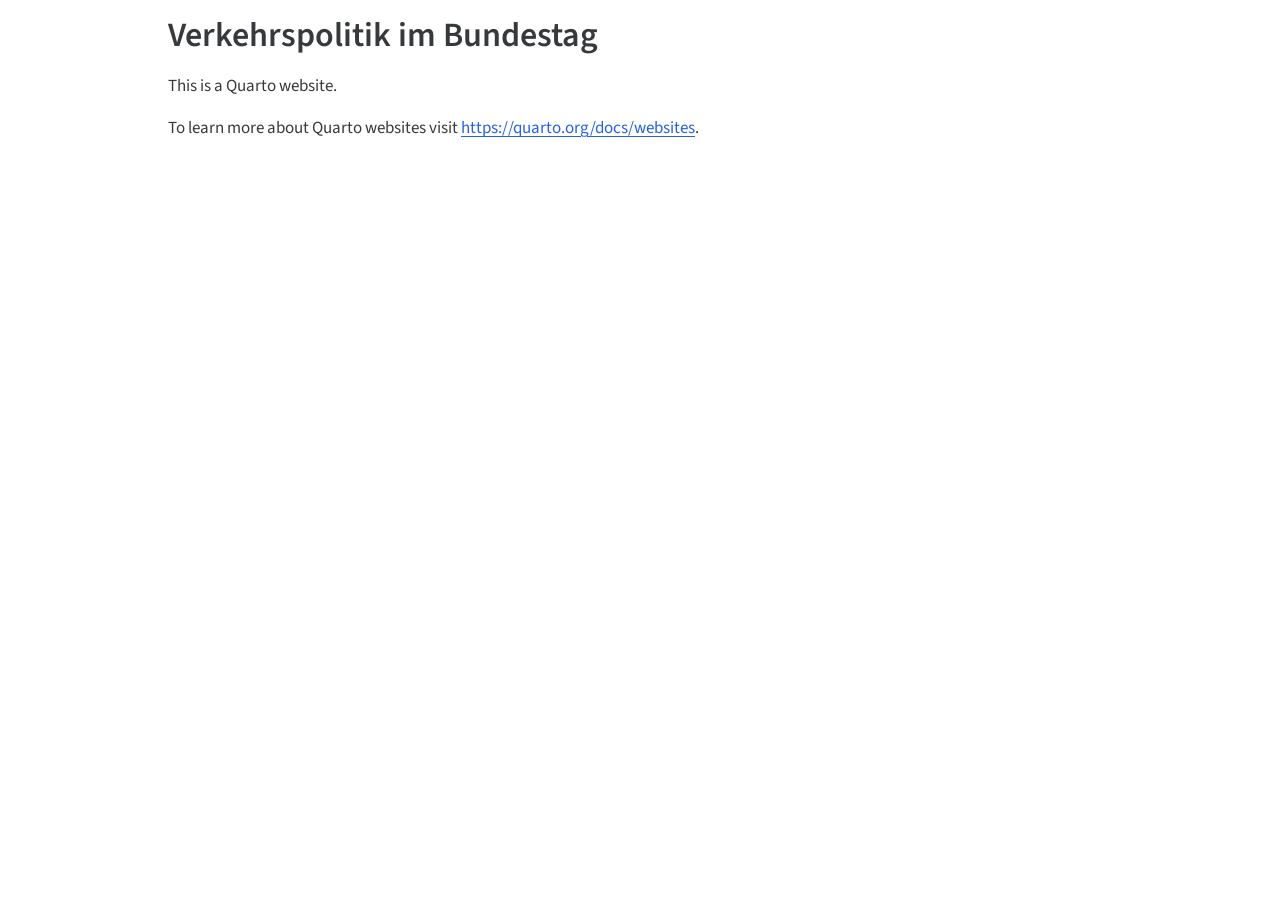
<file: docs/index.html>
<!DOCTYPE html>
<html xmlns="http://www.w3.org/1999/xhtml" lang="en" xml:lang="en"><head>

<meta charset="utf-8">
<meta name="generator" content="quarto-1.9.37">

<meta name="viewport" content="width=device-width, initial-scale=1.0, user-scalable=yes">


<title>Verkehrspolitik im Bundestag</title>
<style>
/* Default styles provided by pandoc.
** See https://pandoc.org/MANUAL.html#variables-for-html for config info.
*/
code{white-space: pre-wrap;}
span.smallcaps{font-variant: small-caps;}
div.columns{display: flex; gap: min(4vw, 1.5em);}
div.column{flex: auto; overflow-x: auto;}
div.hanging-indent{margin-left: 1.5em; text-indent: -1.5em;}
ul.task-list{list-style: none;}
ul.task-list li input[type="checkbox"] {
  width: 0.8em;
  margin: 0 0.8em 0.2em -1em; /* quarto-specific, see https://github.com/quarto-dev/quarto-cli/issues/4556 */ 
  vertical-align: middle;
}
</style>


<script src="index_files/libs/clipboard/clipboard.min.js"></script>
<script src="index_files/libs/quarto-html/quarto.js" type="module"></script>
<script src="index_files/libs/quarto-html/tabsets/tabsets.js" type="module"></script>
<script src="index_files/libs/quarto-html/popper.min.js"></script>
<script src="index_files/libs/quarto-html/tippy.umd.min.js"></script>
<script src="index_files/libs/quarto-html/anchor.min.js"></script>
<link href="index_files/libs/quarto-html/tippy.css" rel="stylesheet">
<link href="index_files/libs/quarto-html/quarto-syntax-highlighting-7f8f88aac4f3542376d5c11b86a4c14d.css" rel="stylesheet" id="quarto-text-highlighting-styles">
<script src="index_files/libs/bootstrap/bootstrap.min.js"></script>
<link href="index_files/libs/bootstrap/bootstrap-icons.css" rel="stylesheet">
<link href="index_files/libs/bootstrap/bootstrap-8ffd5f67044e5306d9846f29df41dda5.min.css" rel="stylesheet" append-hash="true" id="quarto-bootstrap" data-mode="light">


<link rel="stylesheet" href="styles.css">
</head>

<body class="quarto-light">

<div id="quarto-content" class="page-columns page-rows-contents page-layout-article">
<div id="quarto-margin-sidebar" class="sidebar margin-sidebar zindex-bottom">
  
</div>
<main class="content" id="quarto-document-content">

<header id="title-block-header" class="quarto-title-block default">
<div class="quarto-title">
<h1 class="title">Verkehrspolitik im Bundestag</h1>
</div>



<div class="quarto-title-meta">

    
  
    
  </div>
  


</header>


<p>This is a Quarto website.</p>
<p>To learn more about Quarto websites visit <a href="https://quarto.org/docs/websites" class="uri">https://quarto.org/docs/websites</a>.</p>

</main>
<!-- /main column -->
<script id="quarto-html-after-body" type="application/javascript">
  window.document.addEventListener("DOMContentLoaded", function (event) {
    const icon = "";
    const anchorJS = new window.AnchorJS();
    anchorJS.options = {
      placement: 'right',
      icon: icon
    };
    anchorJS.add('.anchored');
    const isCodeAnnotation = (el) => {
      for (const clz of el.classList) {
        if (clz.startsWith('code-annotation-')) {                     
          return true;
        }
      }
      return false;
    }
    const onCopySuccess = function(e) {
      // button target
      const button = e.trigger;
      // don't keep focus
      button.blur();
      // flash "checked"
      button.classList.add('code-copy-button-checked');
      var currentTitle = button.getAttribute("title");
      button.setAttribute("title", "Copied!");
      let tooltip;
      if (window.bootstrap) {
        button.setAttribute("data-bs-toggle", "tooltip");
        button.setAttribute("data-bs-placement", "left");
        button.setAttribute("data-bs-title", "Copied!");
        tooltip = new bootstrap.Tooltip(button, 
          { trigger: "manual", 
            customClass: "code-copy-button-tooltip",
            offset: [0, -8]});
        tooltip.show();    
      }
      setTimeout(function() {
        if (tooltip) {
          tooltip.hide();
          button.removeAttribute("data-bs-title");
          button.removeAttribute("data-bs-toggle");
          button.removeAttribute("data-bs-placement");
        }
        button.setAttribute("title", currentTitle);
        button.classList.remove('code-copy-button-checked');
      }, 1000);
      // clear code selection
      e.clearSelection();
    }
    const getTextToCopy = function(trigger) {
      const outerScaffold = trigger.parentElement.cloneNode(true);
      const codeEl = outerScaffold.querySelector('code');
      for (const childEl of codeEl.children) {
        if (isCodeAnnotation(childEl)) {
          childEl.remove();
        }
      }
      return codeEl.innerText;
    }
    const clipboard = new window.ClipboardJS('.code-copy-button:not([data-in-quarto-modal])', {
      text: getTextToCopy
    });
    clipboard.on('success', onCopySuccess);
    if (window.document.getElementById('quarto-embedded-source-code-modal')) {
      const clipboardModal = new window.ClipboardJS('.code-copy-button[data-in-quarto-modal]', {
        text: getTextToCopy,
        container: window.document.getElementById('quarto-embedded-source-code-modal')
      });
      clipboardModal.on('success', onCopySuccess);
    }
      var localhostRegex = new RegExp(/^(?:http|https):\/\/localhost\:?[0-9]*\//);
      var mailtoRegex = new RegExp(/^mailto:/);
        var filterRegex = new RegExp('/' + window.location.host + '/');
      var isInternal = (href) => {
          return filterRegex.test(href) || localhostRegex.test(href) || mailtoRegex.test(href);
      }
      // Inspect non-navigation links and adorn them if external
     var links = window.document.querySelectorAll('a[href]:not(.nav-link):not(.navbar-brand):not(.toc-action):not(.sidebar-link):not(.sidebar-item-toggle):not(.pagination-link):not(.no-external):not([aria-hidden]):not(.dropdown-item):not(.quarto-navigation-tool):not(.about-link)');
      for (var i=0; i<links.length; i++) {
        const link = links[i];
        if (!isInternal(link.href)) {
          // undo the damage that might have been done by quarto-nav.js in the case of
          // links that we want to consider external
          if (link.dataset.originalHref !== undefined) {
            link.href = link.dataset.originalHref;
          }
        }
      }
    function tippyHover(el, contentFn, onTriggerFn, onUntriggerFn) {
      const config = {
        allowHTML: true,
        maxWidth: 500,
        delay: 100,
        arrow: false,
        appendTo: function(el) {
            return el.parentElement;
        },
        interactive: true,
        interactiveBorder: 10,
        theme: 'quarto',
        placement: 'bottom-start',
      };
      if (contentFn) {
        config.content = contentFn;
      }
      if (onTriggerFn) {
        config.onTrigger = onTriggerFn;
      }
      if (onUntriggerFn) {
        config.onUntrigger = onUntriggerFn;
      }
      window.tippy(el, config); 
    }
    const noterefs = window.document.querySelectorAll('a[role="doc-noteref"]');
    for (var i=0; i<noterefs.length; i++) {
      const ref = noterefs[i];
      tippyHover(ref, function() {
        // use id or data attribute instead here
        let href = ref.getAttribute('data-footnote-href') || ref.getAttribute('href');
        try { href = new URL(href).hash; } catch {}
        const id = href.replace(/^#\/?/, "");
        const note = window.document.getElementById(id);
        if (note) {
          return note.innerHTML;
        } else {
          return "";
        }
      });
    }
    const xrefs = window.document.querySelectorAll('a.quarto-xref');
    const processXRef = (id, note) => {
      // Strip column container classes
      const stripColumnClz = (el) => {
        el.classList.remove("page-full", "page-columns");
        if (el.children) {
          for (const child of el.children) {
            stripColumnClz(child);
          }
        }
      }
      stripColumnClz(note)
      if (id === null || id.startsWith('sec-')) {
        // Special case sections, only their first couple elements
        const container = document.createElement("div");
        if (note.children && note.children.length > 2) {
          container.appendChild(note.children[0].cloneNode(true));
          for (let i = 1; i < note.children.length; i++) {
            const child = note.children[i];
            if (child.tagName === "P" && child.innerText === "") {
              continue;
            } else {
              container.appendChild(child.cloneNode(true));
              break;
            }
          }
          if (window.Quarto?.typesetMath) {
            window.Quarto.typesetMath(container);
          }
          return container.innerHTML
        } else {
          if (window.Quarto?.typesetMath) {
            window.Quarto.typesetMath(note);
          }
          return note.innerHTML;
        }
      } else {
        // Remove any anchor links if they are present
        const anchorLink = note.querySelector('a.anchorjs-link');
        if (anchorLink) {
          anchorLink.remove();
        }
        if (window.Quarto?.typesetMath) {
          window.Quarto.typesetMath(note);
        }
        if (note.classList.contains("callout")) {
          return note.outerHTML;
        } else {
          return note.innerHTML;
        }
      }
    }
    for (var i=0; i<xrefs.length; i++) {
      const xref = xrefs[i];
      tippyHover(xref, undefined, function(instance) {
        instance.disable();
        let url = xref.getAttribute('href');
        let hash = undefined; 
        if (url.startsWith('#')) {
          hash = url;
        } else {
          try { hash = new URL(url).hash; } catch {}
        }
        if (hash) {
          const id = hash.replace(/^#\/?/, "");
          const note = window.document.getElementById(id);
          if (note !== null) {
            try {
              const html = processXRef(id, note.cloneNode(true));
              instance.setContent(html);
            } finally {
              instance.enable();
              instance.show();
            }
          } else {
            // See if we can fetch this
            fetch(url.split('#')[0])
            .then(res => res.text())
            .then(html => {
              const parser = new DOMParser();
              const htmlDoc = parser.parseFromString(html, "text/html");
              const note = htmlDoc.getElementById(id);
              if (note !== null) {
                const html = processXRef(id, note);
                instance.setContent(html);
              } 
            }).finally(() => {
              instance.enable();
              instance.show();
            });
          }
        } else {
          // See if we can fetch a full url (with no hash to target)
          // This is a special case and we should probably do some content thinning / targeting
          fetch(url)
          .then(res => res.text())
          .then(html => {
            const parser = new DOMParser();
            const htmlDoc = parser.parseFromString(html, "text/html");
            const note = htmlDoc.querySelector('main.content');
            if (note !== null) {
              // This should only happen for chapter cross references
              // (since there is no id in the URL)
              // remove the first header
              if (note.children.length > 0 && note.children[0].tagName === "HEADER") {
                note.children[0].remove();
              }
              const html = processXRef(null, note);
              instance.setContent(html);
            } 
          }).finally(() => {
            instance.enable();
            instance.show();
          });
        }
      }, function(instance) {
      });
    }
        let selectedAnnoteEl;
        const selectorForAnnotation = ( cell, annotation) => {
          let cellAttr = 'data-code-cell="' + cell + '"';
          let lineAttr = 'data-code-annotation="' +  annotation + '"';
          const selector = 'span[' + cellAttr + '][' + lineAttr + ']';
          return selector;
        }
        const selectCodeLines = (annoteEl) => {
          const doc = window.document;
          const targetCell = annoteEl.getAttribute("data-target-cell");
          const targetAnnotation = annoteEl.getAttribute("data-target-annotation");
          const annoteSpan = window.document.querySelector(selectorForAnnotation(targetCell, targetAnnotation));
          const lines = annoteSpan.getAttribute("data-code-lines").split(",");
          const lineIds = lines.map((line) => {
            return targetCell + "-" + line;
          })
          let top = null;
          let height = null;
          let parent = null;
          if (lineIds.length > 0) {
              //compute the position of the single el (top and bottom and make a div)
              const el = window.document.getElementById(lineIds[0]);
              top = el.offsetTop;
              height = el.offsetHeight;
              parent = el.parentElement.parentElement;
            if (lineIds.length > 1) {
              const lastEl = window.document.getElementById(lineIds[lineIds.length - 1]);
              const bottom = lastEl.offsetTop + lastEl.offsetHeight;
              height = bottom - top;
            }
            if (top !== null && height !== null && parent !== null) {
              // cook up a div (if necessary) and position it 
              let div = window.document.getElementById("code-annotation-line-highlight");
              if (div === null) {
                div = window.document.createElement("div");
                div.setAttribute("id", "code-annotation-line-highlight");
                div.style.position = 'absolute';
                parent.appendChild(div);
              }
              div.style.top = top - 2 + "px";
              div.style.height = height + 4 + "px";
              div.style.left = 0;
              let gutterDiv = window.document.getElementById("code-annotation-line-highlight-gutter");
              if (gutterDiv === null) {
                gutterDiv = window.document.createElement("div");
                gutterDiv.setAttribute("id", "code-annotation-line-highlight-gutter");
                gutterDiv.style.position = 'absolute';
                const codeCell = window.document.getElementById(targetCell);
                const gutter = codeCell.querySelector('.code-annotation-gutter');
                gutter.appendChild(gutterDiv);
              }
              gutterDiv.style.top = top - 2 + "px";
              gutterDiv.style.height = height + 4 + "px";
            }
            selectedAnnoteEl = annoteEl;
          }
        };
        const unselectCodeLines = () => {
          const elementsIds = ["code-annotation-line-highlight", "code-annotation-line-highlight-gutter"];
          elementsIds.forEach((elId) => {
            const div = window.document.getElementById(elId);
            if (div) {
              div.remove();
            }
          });
          selectedAnnoteEl = undefined;
        };
          // Handle positioning of the toggle
      window.addEventListener(
        "resize",
        throttle(() => {
          elRect = undefined;
          if (selectedAnnoteEl) {
            selectCodeLines(selectedAnnoteEl);
          }
        }, 10)
      );
      function throttle(fn, ms) {
      let throttle = false;
      let timer;
        return (...args) => {
          if(!throttle) { // first call gets through
              fn.apply(this, args);
              throttle = true;
          } else { // all the others get throttled
              if(timer) clearTimeout(timer); // cancel #2
              timer = setTimeout(() => {
                fn.apply(this, args);
                timer = throttle = false;
              }, ms);
          }
        };
      }
        // Attach click handler to the DT
        const annoteDls = window.document.querySelectorAll('dt[data-target-cell]');
        for (const annoteDlNode of annoteDls) {
          annoteDlNode.addEventListener('click', (event) => {
            const clickedEl = event.target;
            if (clickedEl !== selectedAnnoteEl) {
              unselectCodeLines();
              const activeEl = window.document.querySelector('dt[data-target-cell].code-annotation-active');
              if (activeEl) {
                activeEl.classList.remove('code-annotation-active');
              }
              selectCodeLines(clickedEl);
              clickedEl.classList.add('code-annotation-active');
            } else {
              // Unselect the line
              unselectCodeLines();
              clickedEl.classList.remove('code-annotation-active');
            }
          });
        }
    const findCites = (el) => {
      const parentEl = el.parentElement;
      if (parentEl) {
        const cites = parentEl.dataset.cites;
        if (cites) {
          return {
            el,
            cites: cites.split(' ')
          };
        } else {
          return findCites(el.parentElement)
        }
      } else {
        return undefined;
      }
    };
    var bibliorefs = window.document.querySelectorAll('a[role="doc-biblioref"]');
    for (var i=0; i<bibliorefs.length; i++) {
      const ref = bibliorefs[i];
      const citeInfo = findCites(ref);
      if (citeInfo) {
        tippyHover(citeInfo.el, function() {
          var popup = window.document.createElement('div');
          citeInfo.cites.forEach(function(cite) {
            var citeDiv = window.document.createElement('div');
            citeDiv.classList.add('hanging-indent');
            citeDiv.classList.add('csl-entry');
            var biblioDiv = window.document.getElementById('ref-' + cite);
            if (biblioDiv) {
              citeDiv.innerHTML = biblioDiv.innerHTML;
            }
            popup.appendChild(citeDiv);
          });
          return popup.innerHTML;
        });
      }
    }
  });
  </script>
</div> <!-- /content -->




</body></html>
</file>
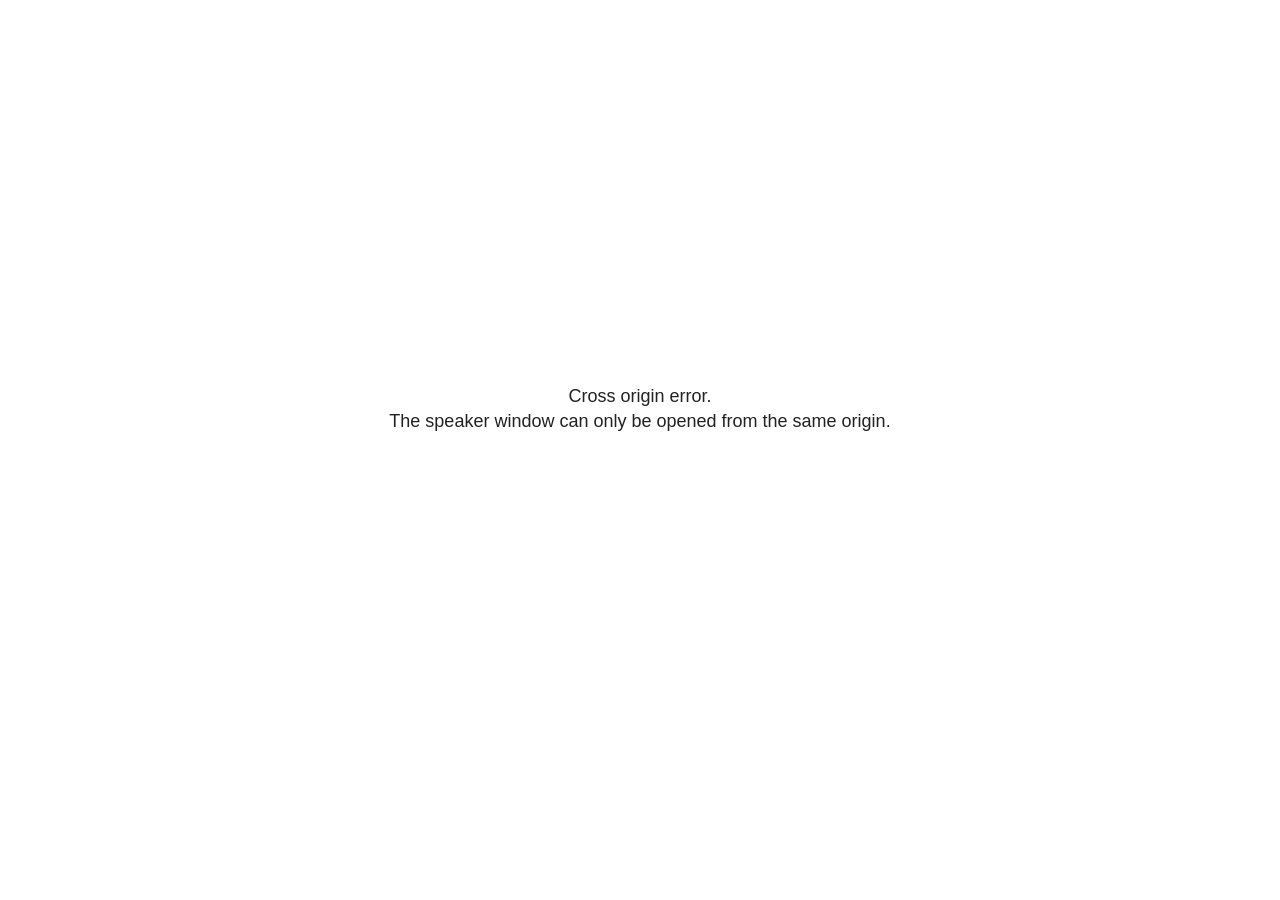
<file: docs/presentation_20260611_files/libs/revealjs/plugin/notes/speaker-view.html>
<!--
	NOTE: You need to build the notes plugin after making changes to this file.
-->
<html lang="en">
	<head>
		<meta charset="utf-8">

		<title>reveal.js - Speaker View</title>

		<style>
			body {
				font-family: Helvetica;
				font-size: 18px;
			}

			#current-slide,
			#upcoming-slide,
			#speaker-controls {
				padding: 6px;
				box-sizing: border-box;
				-moz-box-sizing: border-box;
			}

			#current-slide iframe,
			#upcoming-slide iframe {
				width: 100%;
				height: 100%;
				border: 1px solid #ddd;
			}

			#current-slide .label,
			#upcoming-slide .label {
				position: absolute;
				top: 10px;
				left: 10px;
				z-index: 2;
			}

			#connection-status {
				position: absolute;
				top: 0;
				left: 0;
				width: 100%;
				height: 100%;
				z-index: 20;
				padding: 30% 20% 20% 20%;
				font-size: 18px;
				color: #222;
				background: #fff;
				text-align: center;
				box-sizing: border-box;
				line-height: 1.4;
			}

			.overlay-element {
				height: 34px;
				line-height: 34px;
				padding: 0 10px;
				text-shadow: none;
				background: rgba( 220, 220, 220, 0.8 );
				color: #222;
				font-size: 14px;
			}

			.overlay-element.interactive:hover {
				background: rgba( 220, 220, 220, 1 );
			}

			#current-slide {
				position: absolute;
				width: 60%;
				height: 100%;
				top: 0;
				left: 0;
				padding-right: 0;
			}

			#upcoming-slide {
				position: absolute;
				width: 40%;
				height: 40%;
				right: 0;
				top: 0;
			}

			/* Speaker controls */
			#speaker-controls {
				position: absolute;
				top: 40%;
				right: 0;
				width: 40%;
				height: 60%;
				overflow: auto;
				font-size: 18px;
			}

				.speaker-controls-time.hidden,
				.speaker-controls-notes.hidden {
					display: none;
				}

				.speaker-controls-time .label,
				.speaker-controls-pace .label,
				.speaker-controls-notes .label {
					text-transform: uppercase;
					font-weight: normal;
					font-size: 0.66em;
					color: #666;
					margin: 0;
				}

				.speaker-controls-time, .speaker-controls-pace {
					border-bottom: 1px solid rgba( 200, 200, 200, 0.5 );
					margin-bottom: 10px;
					padding: 10px 16px;
					padding-bottom: 20px;
					cursor: pointer;
				}

				.speaker-controls-time .reset-button {
					opacity: 0;
					float: right;
					color: #666;
					text-decoration: none;
				}
				.speaker-controls-time:hover .reset-button {
					opacity: 1;
				}

				.speaker-controls-time .timer,
				.speaker-controls-time .clock {
					width: 50%;
				}

				.speaker-controls-time .timer,
				.speaker-controls-time .clock,
				.speaker-controls-time .pacing .hours-value,
				.speaker-controls-time .pacing .minutes-value,
				.speaker-controls-time .pacing .seconds-value {
					font-size: 1.9em;
				}

				.speaker-controls-time .timer {
					float: left;
				}

				.speaker-controls-time .clock {
					float: right;
					text-align: right;
				}

				.speaker-controls-time span.mute {
					opacity: 0.3;
				}

				.speaker-controls-time .pacing-title {
					margin-top: 5px;
				}

				.speaker-controls-time .pacing.ahead {
					color: blue;
				}

				.speaker-controls-time .pacing.on-track {
					color: green;
				}

				.speaker-controls-time .pacing.behind {
					color: red;
				}

				.speaker-controls-notes {
					padding: 10px 16px;
				}

				.speaker-controls-notes .value {
					margin-top: 5px;
					line-height: 1.4;
					font-size: 1.2em;
				}

			/* Layout selector */
			#speaker-layout {
				position: absolute;
				top: 10px;
				right: 10px;
				color: #222;
				z-index: 10;
			}
				#speaker-layout select {
					position: absolute;
					width: 100%;
					height: 100%;
					top: 0;
					left: 0;
					border: 0;
					box-shadow: 0;
					cursor: pointer;
					opacity: 0;

					font-size: 1em;
					background-color: transparent;

					-moz-appearance: none;
					-webkit-appearance: none;
					-webkit-tap-highlight-color: rgba(0, 0, 0, 0);
				}

				#speaker-layout select:focus {
					outline: none;
					box-shadow: none;
				}

			.clear {
				clear: both;
			}

			/* Speaker layout: Wide */
			body[data-speaker-layout="wide"] #current-slide,
			body[data-speaker-layout="wide"] #upcoming-slide {
				width: 50%;
				height: 45%;
				padding: 6px;
			}

			body[data-speaker-layout="wide"] #current-slide {
				top: 0;
				left: 0;
			}

			body[data-speaker-layout="wide"] #upcoming-slide {
				top: 0;
				left: 50%;
			}

			body[data-speaker-layout="wide"] #speaker-controls {
				top: 45%;
				left: 0;
				width: 100%;
				height: 50%;
				font-size: 1.25em;
			}

			/* Speaker layout: Tall */
			body[data-speaker-layout="tall"] #current-slide,
			body[data-speaker-layout="tall"] #upcoming-slide {
				width: 45%;
				height: 50%;
				padding: 6px;
			}

			body[data-speaker-layout="tall"] #current-slide {
				top: 0;
				left: 0;
			}

			body[data-speaker-layout="tall"] #upcoming-slide {
				top: 50%;
				left: 0;
			}

			body[data-speaker-layout="tall"] #speaker-controls {
				padding-top: 40px;
				top: 0;
				left: 45%;
				width: 55%;
				height: 100%;
				font-size: 1.25em;
			}

			/* Speaker layout: Notes only */
			body[data-speaker-layout="notes-only"] #current-slide,
			body[data-speaker-layout="notes-only"] #upcoming-slide {
				display: none;
			}

			body[data-speaker-layout="notes-only"] #speaker-controls {
				padding-top: 40px;
				top: 0;
				left: 0;
				width: 100%;
				height: 100%;
				font-size: 1.25em;
			}

			@media screen and (max-width: 1080px) {
				body[data-speaker-layout="default"] #speaker-controls {
					font-size: 16px;
				}
			}

			@media screen and (max-width: 900px) {
				body[data-speaker-layout="default"] #speaker-controls {
					font-size: 14px;
				}
			}

			@media screen and (max-width: 800px) {
				body[data-speaker-layout="default"] #speaker-controls {
					font-size: 12px;
				}
			}

		</style>
	</head>

	<body>

		<div id="connection-status">Loading speaker view...</div>

		<div id="current-slide"></div>
		<div id="upcoming-slide"><span class="overlay-element label">Upcoming</span></div>
		<div id="speaker-controls">
			<div class="speaker-controls-time">
				<h4 class="label">Time <span class="reset-button">Click to Reset</span></h4>
				<div class="clock">
					<span class="clock-value">0:00 AM</span>
				</div>
				<div class="timer">
					<span class="hours-value">00</span><span class="minutes-value">:00</span><span class="seconds-value">:00</span>
				</div>
				<div class="clear"></div>

				<h4 class="label pacing-title" style="display: none">Pacing – Time to finish current slide</h4>
				<div class="pacing" style="display: none">
					<span class="hours-value">00</span><span class="minutes-value">:00</span><span class="seconds-value">:00</span>
				</div>
			</div>

			<div class="speaker-controls-notes hidden">
				<h4 class="label">Notes</h4>
				<div class="value"></div>
			</div>
		</div>
		<div id="speaker-layout" class="overlay-element interactive">
			<span class="speaker-layout-label"></span>
			<select class="speaker-layout-dropdown"></select>
		</div>

		<script>

			(function() {

				var notes,
					notesValue,
					currentState,
					currentSlide,
					upcomingSlide,
					layoutLabel,
					layoutDropdown,
					pendingCalls = {},
					lastRevealApiCallId = 0,
					connected = false

				var connectionStatus = document.querySelector( '#connection-status' );

				var SPEAKER_LAYOUTS = {
					'default': 'Default',
					'wide': 'Wide',
					'tall': 'Tall',
					'notes-only': 'Notes only'
				};

				setupLayout();

				let openerOrigin;

				try {
					openerOrigin = window.opener.location.origin;
				}
				catch ( error ) { console.warn( error ) }

				// In order to prevent XSS, the speaker view will only run if its
				// opener has the same origin as itself
				if( window.location.origin !== openerOrigin ) {
					connectionStatus.innerHTML = 'Cross origin error.<br>The speaker window can only be opened from the same origin.';
					return;
				}

				var connectionTimeout = setTimeout( function() {
					connectionStatus.innerHTML = 'Error connecting to main window.<br>Please try closing and reopening the speaker view.';
				}, 5000 );

				window.addEventListener( 'message', function( event ) {

					// Validate the origin of all messages to avoid parsing messages
					// that aren't meant for us. Ignore when running off file:// so
					// that the speaker view continues to work without a web server.
					if( window.location.origin !== event.origin && window.location.origin !== 'file://' ) {
						return
					}

					clearTimeout( connectionTimeout );
					connectionStatus.style.display = 'none';

					var data = JSON.parse( event.data );

					// The overview mode is only useful to the reveal.js instance
					// where navigation occurs so we don't sync it
					if( data.state ) delete data.state.overview;

					// Messages sent by the notes plugin inside of the main window
					if( data && data.namespace === 'reveal-notes' ) {
						if( data.type === 'connect' ) {
							handleConnectMessage( data );
						}
						else if( data.type === 'state' ) {
							handleStateMessage( data );
						}
						else if( data.type === 'return' ) {
							pendingCalls[data.callId](data.result);
							delete pendingCalls[data.callId];
						}
					}
					// Messages sent by the reveal.js inside of the current slide preview
					else if( data && data.namespace === 'reveal' ) {
						if( /ready/.test( data.eventName ) ) {
							// Send a message back to notify that the handshake is complete
							window.opener.postMessage( JSON.stringify({ namespace: 'reveal-notes', type: 'connected'} ), '*' );
						}
						else if( /slidechanged|fragmentshown|fragmenthidden|paused|resumed/.test( data.eventName ) && currentState !== JSON.stringify( data.state ) ) {

							dispatchStateToMainWindow( data.state );

						}
					}

				} );

				/**
				 * Updates the presentation in the main window to match the state
				 * of the presentation in the notes window.
				 */
				const dispatchStateToMainWindow = debounce(( state ) => {
					window.opener.postMessage( JSON.stringify({ method: 'setState', args: [ state ]} ), '*' );
				}, 500);

				/**
				 * Asynchronously calls the Reveal.js API of the main frame.
				 */
				function callRevealApi( methodName, methodArguments, callback ) {

					var callId = ++lastRevealApiCallId;
					pendingCalls[callId] = callback;
					window.opener.postMessage( JSON.stringify( {
						namespace: 'reveal-notes',
						type: 'call',
						callId: callId,
						methodName: methodName,
						arguments: methodArguments
					} ), '*' );

				}

				/**
				 * Called when the main window is trying to establish a
				 * connection.
				 */
				function handleConnectMessage( data ) {

					if( connected === false ) {
						connected = true;

						setupIframes( data );
						setupKeyboard();
						setupNotes();
						setupTimer();
						setupHeartbeat();
					}

				}

				/**
				 * Called when the main window sends an updated state.
				 */
				function handleStateMessage( data ) {

					// Store the most recently set state to avoid circular loops
					// applying the same state
					currentState = JSON.stringify( data.state );

					// No need for updating the notes in case of fragment changes
					if ( data.notes ) {
						notes.classList.remove( 'hidden' );
						notesValue.style.whiteSpace = data.whitespace;
						if( data.markdown ) {
							notesValue.innerHTML = marked( data.notes );
						}
						else {
							notesValue.innerHTML = data.notes;
						}
					}
					else {
						notes.classList.add( 'hidden' );
					}

					// Update the note slides
					currentSlide.contentWindow.postMessage( JSON.stringify({ method: 'setState', args: [ data.state ] }), '*' );
					upcomingSlide.contentWindow.postMessage( JSON.stringify({ method: 'setState', args: [ data.state ] }), '*' );
					upcomingSlide.contentWindow.postMessage( JSON.stringify({ method: 'next' }), '*' );

				}

				// Limit to max one state update per X ms
				handleStateMessage = debounce( handleStateMessage, 200 );

				/**
				 * Forward keyboard events to the current slide window.
				 * This enables keyboard events to work even if focus
				 * isn't set on the current slide iframe.
				 *
				 * Block F5 default handling, it reloads and disconnects
				 * the speaker notes window.
				 */
				function setupKeyboard() {

					document.addEventListener( 'keydown', function( event ) {
						if( event.keyCode === 116 || ( event.metaKey && event.keyCode === 82 ) ) {
							event.preventDefault();
							return false;
						}
						currentSlide.contentWindow.postMessage( JSON.stringify({ method: 'triggerKey', args: [ event.keyCode ] }), '*' );
					} );

				}

				/**
				 * Creates the preview iframes.
				 */
				function setupIframes( data ) {

					var params = [
						'receiver',
						'progress=false',
						'history=false',
						'transition=none',
						'autoSlide=0',
						'backgroundTransition=none'
					].join( '&' );

					var urlSeparator = /\?/.test(data.url) ? '&' : '?';
					var hash = '#/' + data.state.indexh + '/' + data.state.indexv;
					var currentURL = data.url + urlSeparator + params + '&scrollActivationWidth=false&postMessageEvents=true' + hash;
					var upcomingURL = data.url + urlSeparator + params + '&scrollActivationWidth=false&controls=false' + hash;

					currentSlide = document.createElement( 'iframe' );
					currentSlide.setAttribute( 'width', 1280 );
					currentSlide.setAttribute( 'height', 1024 );
					currentSlide.setAttribute( 'src', currentURL );
					document.querySelector( '#current-slide' ).appendChild( currentSlide );

					upcomingSlide = document.createElement( 'iframe' );
					upcomingSlide.setAttribute( 'width', 640 );
					upcomingSlide.setAttribute( 'height', 512 );
					upcomingSlide.setAttribute( 'src', upcomingURL );
					document.querySelector( '#upcoming-slide' ).appendChild( upcomingSlide );

				}

				/**
				 * Setup the notes UI.
				 */
				function setupNotes() {

					notes = document.querySelector( '.speaker-controls-notes' );
					notesValue = document.querySelector( '.speaker-controls-notes .value' );

				}

				/**
				 * We send out a heartbeat at all times to ensure we can
				 * reconnect with the main presentation window after reloads.
				 */
				function setupHeartbeat() {

					setInterval( () => {
						window.opener.postMessage( JSON.stringify({ namespace: 'reveal-notes', type: 'heartbeat'} ), '*' );
					}, 1000 );

				}

				function getTimings( callback ) {

					callRevealApi( 'getSlidesAttributes', [], function ( slideAttributes ) {
						callRevealApi( 'getConfig', [], function ( config ) {
							var totalTime = config.totalTime;
							var minTimePerSlide = config.minimumTimePerSlide || 0;
							var defaultTiming = config.defaultTiming;
							if ((defaultTiming == null) && (totalTime == null)) {
								callback(null);
								return;
							}
							// Setting totalTime overrides defaultTiming
							if (totalTime) {
								defaultTiming = 0;
							}
							var timings = [];
							for ( var i in slideAttributes ) {
								var slide = slideAttributes[ i ];
								var timing = defaultTiming;
								if( slide.hasOwnProperty( 'data-timing' )) {
									var t = slide[ 'data-timing' ];
									timing = parseInt(t);
									if( isNaN(timing) ) {
										console.warn("Could not parse timing '" + t + "' of slide " + i + "; using default of " + defaultTiming);
										timing = defaultTiming;
									}
								}
								timings.push(timing);
							}
							if ( totalTime ) {
								// After we've allocated time to individual slides, we summarize it and
								// subtract it from the total time
								var remainingTime = totalTime - timings.reduce( function(a, b) { return a + b; }, 0 );
								// The remaining time is divided by the number of slides that have 0 seconds
								// allocated at the moment, giving the average time-per-slide on the remaining slides
								var remainingSlides = (timings.filter( function(x) { return x == 0 }) ).length
								var timePerSlide = Math.round( remainingTime / remainingSlides, 0 )
								// And now we replace every zero-value timing with that average
								timings = timings.map( function(x) { return (x==0 ? timePerSlide : x) } );
							}
							var slidesUnderMinimum = timings.filter( function(x) { return (x < minTimePerSlide) } ).length
							if ( slidesUnderMinimum ) {
								message = "The pacing time for " + slidesUnderMinimum + " slide(s) is under the configured minimum of " + minTimePerSlide + " seconds. Check the data-timing attribute on individual slides, or consider increasing the totalTime or minimumTimePerSlide configuration options (or removing some slides).";
								alert(message);
							}
							callback( timings );
						} );
					} );

				}

				/**
				 * Return the number of seconds allocated for presenting
				 * all slides up to and including this one.
				 */
				function getTimeAllocated( timings, callback ) {

					callRevealApi( 'getSlidePastCount', [], function ( currentSlide ) {
						var allocated = 0;
						for (var i in timings.slice(0, currentSlide + 1)) {
							allocated += timings[i];
						}
						callback( allocated );
					} );

				}

				/**
				 * Create the timer and clock and start updating them
				 * at an interval.
				 */
				function setupTimer() {

					var start = new Date(),
					timeEl = document.querySelector( '.speaker-controls-time' ),
					clockEl = timeEl.querySelector( '.clock-value' ),
					hoursEl = timeEl.querySelector( '.hours-value' ),
					minutesEl = timeEl.querySelector( '.minutes-value' ),
					secondsEl = timeEl.querySelector( '.seconds-value' ),
					pacingTitleEl = timeEl.querySelector( '.pacing-title' ),
					pacingEl = timeEl.querySelector( '.pacing' ),
					pacingHoursEl = pacingEl.querySelector( '.hours-value' ),
					pacingMinutesEl = pacingEl.querySelector( '.minutes-value' ),
					pacingSecondsEl = pacingEl.querySelector( '.seconds-value' );

					var timings = null;
					getTimings( function ( _timings ) {

						timings = _timings;
						if (_timings !== null) {
							pacingTitleEl.style.removeProperty('display');
							pacingEl.style.removeProperty('display');
						}

						// Update once directly
						_updateTimer();

						// Then update every second
						setInterval( _updateTimer, 1000 );

					} );


					function _resetTimer() {

						if (timings == null) {
							start = new Date();
							_updateTimer();
						}
						else {
							// Reset timer to beginning of current slide
							getTimeAllocated( timings, function ( slideEndTimingSeconds ) {
								var slideEndTiming = slideEndTimingSeconds * 1000;
								callRevealApi( 'getSlidePastCount', [], function ( currentSlide ) {
									var currentSlideTiming = timings[currentSlide] * 1000;
									var previousSlidesTiming = slideEndTiming - currentSlideTiming;
									var now = new Date();
									start = new Date(now.getTime() - previousSlidesTiming);
									_updateTimer();
								} );
							} );
						}

					}

					timeEl.addEventListener( 'click', function() {
						_resetTimer();
						return false;
					} );

					function _displayTime( hrEl, minEl, secEl, time) {

						var sign = Math.sign(time) == -1 ? "-" : "";
						time = Math.abs(Math.round(time / 1000));
						var seconds = time % 60;
						var minutes = Math.floor( time / 60 ) % 60 ;
						var hours = Math.floor( time / ( 60 * 60 )) ;
						hrEl.innerHTML = sign + zeroPadInteger( hours );
						if (hours == 0) {
							hrEl.classList.add( 'mute' );
						}
						else {
							hrEl.classList.remove( 'mute' );
						}
						minEl.innerHTML = ':' + zeroPadInteger( minutes );
						if (hours == 0 && minutes == 0) {
							minEl.classList.add( 'mute' );
						}
						else {
							minEl.classList.remove( 'mute' );
						}
						secEl.innerHTML = ':' + zeroPadInteger( seconds );
					}

					function _updateTimer() {

						var diff, hours, minutes, seconds,
						now = new Date();

						diff = now.getTime() - start.getTime();

						clockEl.innerHTML = now.toLocaleTimeString( 'en-US', { hour12: true, hour: '2-digit', minute:'2-digit' } );
						_displayTime( hoursEl, minutesEl, secondsEl, diff );
						if (timings !== null) {
							_updatePacing(diff);
						}

					}

					function _updatePacing(diff) {

						getTimeAllocated( timings, function ( slideEndTimingSeconds ) {
							var slideEndTiming = slideEndTimingSeconds * 1000;

							callRevealApi( 'getSlidePastCount', [], function ( currentSlide ) {
								var currentSlideTiming = timings[currentSlide] * 1000;
								var timeLeftCurrentSlide = slideEndTiming - diff;
								if (timeLeftCurrentSlide < 0) {
									pacingEl.className = 'pacing behind';
								}
								else if (timeLeftCurrentSlide < currentSlideTiming) {
									pacingEl.className = 'pacing on-track';
								}
								else {
									pacingEl.className = 'pacing ahead';
								}
								_displayTime( pacingHoursEl, pacingMinutesEl, pacingSecondsEl, timeLeftCurrentSlide );
							} );
						} );
					}

				}

				/**
				 * Sets up the speaker view layout and layout selector.
				 */
				function setupLayout() {

					layoutDropdown = document.querySelector( '.speaker-layout-dropdown' );
					layoutLabel = document.querySelector( '.speaker-layout-label' );

					// Render the list of available layouts
					for( var id in SPEAKER_LAYOUTS ) {
						var option = document.createElement( 'option' );
						option.setAttribute( 'value', id );
						option.textContent = SPEAKER_LAYOUTS[ id ];
						layoutDropdown.appendChild( option );
					}

					// Monitor the dropdown for changes
					layoutDropdown.addEventListener( 'change', function( event ) {

						setLayout( layoutDropdown.value );

					}, false );

					// Restore any currently persisted layout
					setLayout( getLayout() );

				}

				/**
				 * Sets a new speaker view layout. The layout is persisted
				 * in local storage.
				 */
				function setLayout( value ) {

					var title = SPEAKER_LAYOUTS[ value ];

					layoutLabel.innerHTML = 'Layout' + ( title ? ( ': ' + title ) : '' );
					layoutDropdown.value = value;

					document.body.setAttribute( 'data-speaker-layout', value );

					// Persist locally
					if( supportsLocalStorage() ) {
						window.localStorage.setItem( 'reveal-speaker-layout', value );
					}

				}

				/**
				 * Returns the ID of the most recently set speaker layout
				 * or our default layout if none has been set.
				 */
				function getLayout() {

					if( supportsLocalStorage() ) {
						var layout = window.localStorage.getItem( 'reveal-speaker-layout' );
						if( layout ) {
							return layout;
						}
					}

					// Default to the first record in the layouts hash
					for( var id in SPEAKER_LAYOUTS ) {
						return id;
					}

				}

				function supportsLocalStorage() {

					try {
						localStorage.setItem('test', 'test');
						localStorage.removeItem('test');
						return true;
					}
					catch( e ) {
						return false;
					}

				}

				function zeroPadInteger( num ) {

					var str = '00' + parseInt( num );
					return str.substring( str.length - 2 );

				}

				/**
				 * Limits the frequency at which a function can be called.
				 */
				function debounce( fn, ms ) {

					var lastTime = 0,
						timeout;

					return function() {

						var args = arguments;
						var context = this;

						clearTimeout( timeout );

						var timeSinceLastCall = Date.now() - lastTime;
						if( timeSinceLastCall > ms ) {
							fn.apply( context, args );
							lastTime = Date.now();
						}
						else {
							timeout = setTimeout( function() {
								fn.apply( context, args );
								lastTime = Date.now();
							}, ms - timeSinceLastCall );
						}

					}

				}

			})();

		</script>
	</body>
</html>
</file>
<file: docs/index_files/libs/quarto-html/tippy.css>
.tippy-box[data-animation=fade][data-state=hidden]{opacity:0}[data-tippy-root]{max-width:calc(100vw - 10px)}.tippy-box{position:relative;background-color:#333;color:#fff;border-radius:4px;font-size:14px;line-height:1.4;white-space:normal;outline:0;transition-property:transform,visibility,opacity}.tippy-box[data-placement^=top]>.tippy-arrow{bottom:0}.tippy-box[data-placement^=top]>.tippy-arrow:before{bottom:-7px;left:0;border-width:8px 8px 0;border-top-color:initial;transform-origin:center top}.tippy-box[data-placement^=bottom]>.tippy-arrow{top:0}.tippy-box[data-placement^=bottom]>.tippy-arrow:before{top:-7px;left:0;border-width:0 8px 8px;border-bottom-color:initial;transform-origin:center bottom}.tippy-box[data-placement^=left]>.tippy-arrow{right:0}.tippy-box[data-placement^=left]>.tippy-arrow:before{border-width:8px 0 8px 8px;border-left-color:initial;right:-7px;transform-origin:center left}.tippy-box[data-placement^=right]>.tippy-arrow{left:0}.tippy-box[data-placement^=right]>.tippy-arrow:before{left:-7px;border-width:8px 8px 8px 0;border-right-color:initial;transform-origin:center right}.tippy-box[data-inertia][data-state=visible]{transition-timing-function:cubic-bezier(.54,1.5,.38,1.11)}.tippy-arrow{width:16px;height:16px;color:#333}.tippy-arrow:before{content:"";position:absolute;border-color:transparent;border-style:solid}.tippy-content{position:relative;padding:5px 9px;z-index:1}
</file>
<file: docs/index_files/libs/quarto-html/quarto-syntax-highlighting-7f8f88aac4f3542376d5c11b86a4c14d.css>
/* quarto syntax highlight colors */
:root {
  --quarto-hl-ot-color: #003B4F;
  --quarto-hl-at-color: #657422;
  --quarto-hl-ss-color: #20794D;
  --quarto-hl-an-color: #5E5E5E;
  --quarto-hl-fu-color: #4758AB;
  --quarto-hl-st-color: #20794D;
  --quarto-hl-cf-color: #003B4F;
  --quarto-hl-op-color: #5E5E5E;
  --quarto-hl-er-color: #AD0000;
  --quarto-hl-bn-color: #AD0000;
  --quarto-hl-al-color: #AD0000;
  --quarto-hl-va-color: #111111;
  --quarto-hl-bu-color: inherit;
  --quarto-hl-ex-color: inherit;
  --quarto-hl-pp-color: #AD0000;
  --quarto-hl-in-color: #5E5E5E;
  --quarto-hl-vs-color: #20794D;
  --quarto-hl-wa-color: #5E5E5E;
  --quarto-hl-do-color: #5E5E5E;
  --quarto-hl-im-color: #00769E;
  --quarto-hl-ch-color: #20794D;
  --quarto-hl-dt-color: #AD0000;
  --quarto-hl-fl-color: #AD0000;
  --quarto-hl-co-color: #5E5E5E;
  --quarto-hl-cv-color: #5E5E5E;
  --quarto-hl-cn-color: #8f5902;
  --quarto-hl-sc-color: #5E5E5E;
  --quarto-hl-dv-color: #AD0000;
  --quarto-hl-kw-color: #003B4F;
}

/* other quarto variables */
:root {
  --quarto-font-monospace: SFMono-Regular, Menlo, Monaco, Consolas, "Liberation Mono", "Courier New", monospace;
}

/* syntax highlight based on Pandoc's rules */
pre > code.sourceCode > span {
  color: #003B4F;
}

code.sourceCode > span {
  color: #003B4F;
}

div.sourceCode,
div.sourceCode pre.sourceCode {
  color: #003B4F;
}

/* Normal */
code span {
  color: #003B4F;
}

/* Alert */
code span.al {
  color: #AD0000;
  font-style: inherit;
}

/* Annotation */
code span.an {
  color: #5E5E5E;
  font-style: inherit;
}

/* Attribute */
code span.at {
  color: #657422;
  font-style: inherit;
}

/* BaseN */
code span.bn {
  color: #AD0000;
  font-style: inherit;
}

/* BuiltIn */
code span.bu {
  font-style: inherit;
}

/* ControlFlow */
code span.cf {
  color: #003B4F;
  font-weight: bold;
  font-style: inherit;
}

/* Char */
code span.ch {
  color: #20794D;
  font-style: inherit;
}

/* Constant */
code span.cn {
  color: #8f5902;
  font-style: inherit;
}

/* Comment */
code span.co {
  color: #5E5E5E;
  font-style: inherit;
}

/* CommentVar */
code span.cv {
  color: #5E5E5E;
  font-style: italic;
}

/* Documentation */
code span.do {
  color: #5E5E5E;
  font-style: italic;
}

/* DataType */
code span.dt {
  color: #AD0000;
  font-style: inherit;
}

/* DecVal */
code span.dv {
  color: #AD0000;
  font-style: inherit;
}

/* Error */
code span.er {
  color: #AD0000;
  font-style: inherit;
}

/* Extension */
code span.ex {
  font-style: inherit;
}

/* Float */
code span.fl {
  color: #AD0000;
  font-style: inherit;
}

/* Function */
code span.fu {
  color: #4758AB;
  font-style: inherit;
}

/* Import */
code span.im {
  color: #00769E;
  font-style: inherit;
}

/* Information */
code span.in {
  color: #5E5E5E;
  font-style: inherit;
}

/* Keyword */
code span.kw {
  color: #003B4F;
  font-weight: bold;
  font-style: inherit;
}

/* Operator */
code span.op {
  color: #5E5E5E;
  font-style: inherit;
}

/* Other */
code span.ot {
  color: #003B4F;
  font-style: inherit;
}

/* Preprocessor */
code span.pp {
  color: #AD0000;
  font-style: inherit;
}

/* SpecialChar */
code span.sc {
  color: #5E5E5E;
  font-style: inherit;
}

/* SpecialString */
code span.ss {
  color: #20794D;
  font-style: inherit;
}

/* String */
code span.st {
  color: #20794D;
  font-style: inherit;
}

/* Variable */
code span.va {
  color: #111111;
  font-style: inherit;
}

/* VerbatimString */
code span.vs {
  color: #20794D;
  font-style: inherit;
}

/* Warning */
code span.wa {
  color: #5E5E5E;
  font-style: italic;
}

.prevent-inlining {
  content: "</";
}

/*# sourceMappingURL=789ad8cd35626ba772517505b42a116e.css.map */
</file>
<file: docs/styles.css>
/* css styles */
</file>
